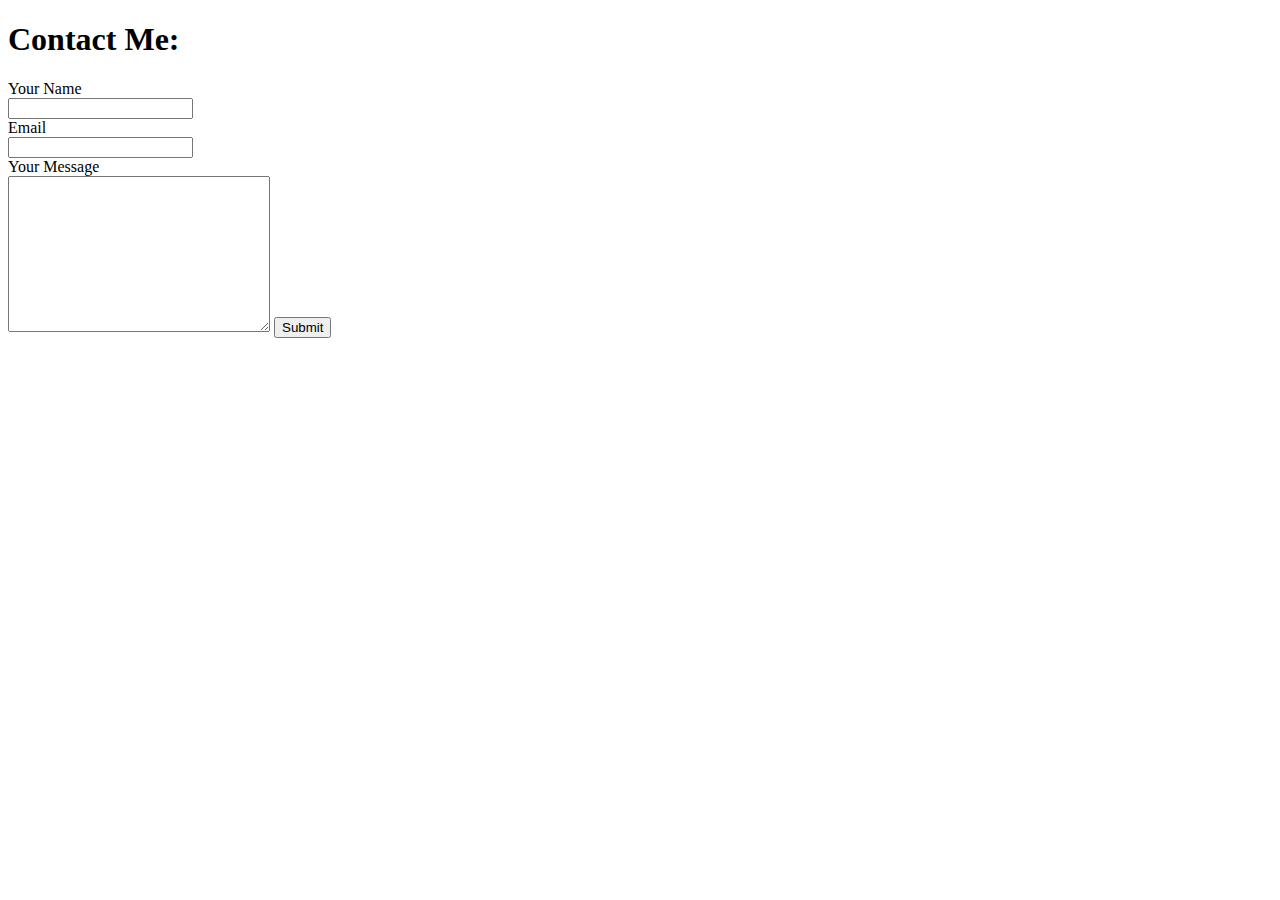
<file: contact.html>
<!DOCTYPE html>
<html lang="en" dir="ltr">
  <head>
    <meta charset="utf-8">
    <title></title>
  </head>
  <body>
    <h1>Contact Me:</h1>
    <form action="mailto:wgsamie@gmail.com" method="post" enctype="text/plain">
      <label>Your Name</label><br>
      <input type="text" name="Your Name" value=""><br>
      <label>Email</label><br>
      <input type="email" name="Email" value=""><br>
      <label>Your Message</label><br>
      <textarea name="Your Message" rows="10" cols="30"></textarea>
      <input type="submit" name="" value="Submit">

    </form>
  </body>
</html>
</file>
